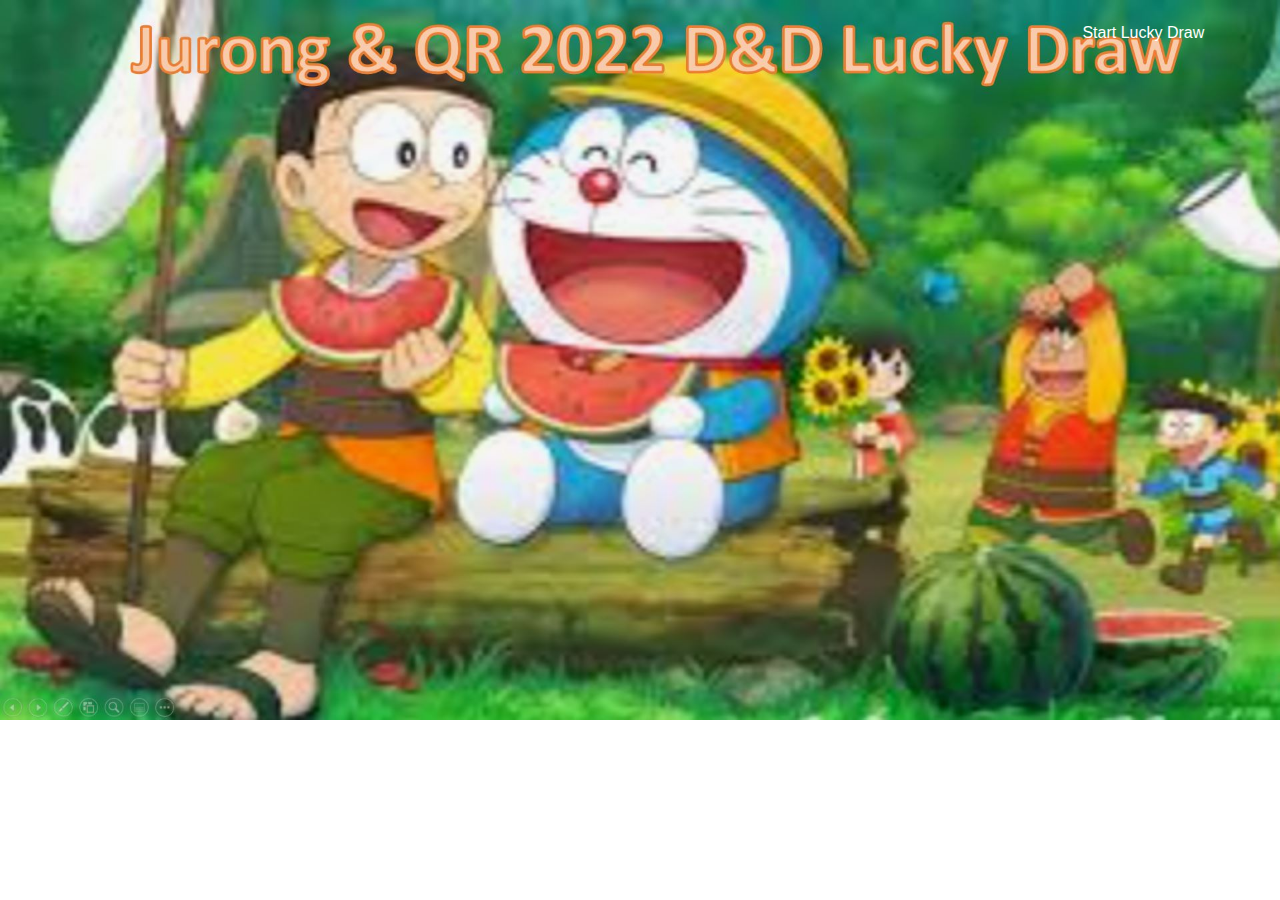
<file: index.html>
<!DOCTYPE html>
<html lang="en">
<head>
    <meta charset="UTF-8">
    <meta http-equiv="X-UA-Compatible" content="IE=edge">
    <meta name="viewport" content="width=device-width, initial-scale=1.0">
    <title>Jurong and QR 2022 Dinner & Dance Lucky Draw</title>
    <link rel="stylesheet" type="text/css" href="welcome.css">
</head>
<body>
    <div class="divWelcome">
        <p class="p1">
            <a href="LuckyDraw.html">Start Lucky Draw</a>
        </p>
    </div>
</body>
</html>
</file>
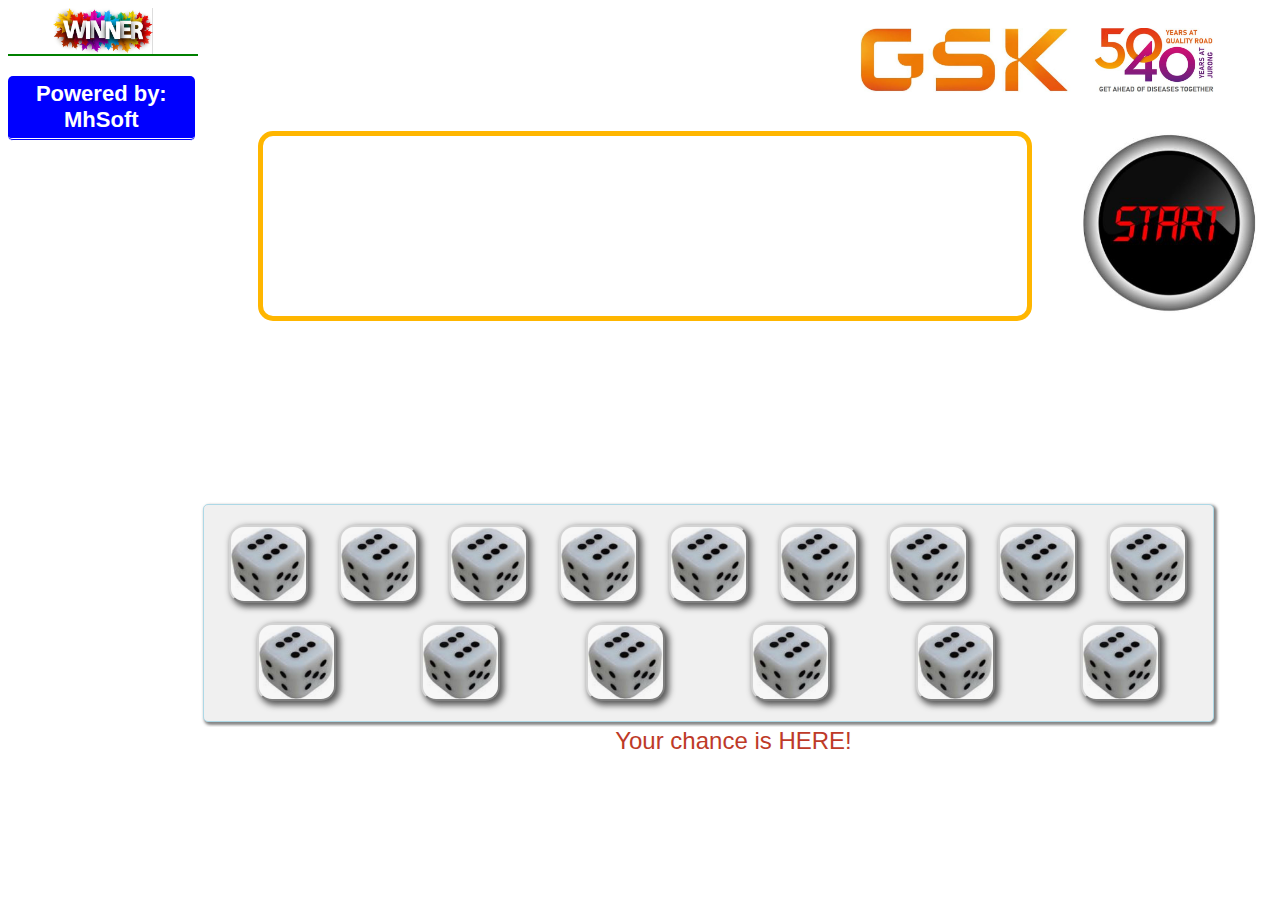
<file: LuckyDraw.html>
<!DOCTYPE html>
<html lang="en">
<head>
  <meta charset="UTF-8">
  <meta http-equiv="X-UA-Compatible" content="IE=edge">
  <meta name="viewport" content="width=device-width, initial-scale=1.0">
  <link rel="stylesheet" type="text/css" href="style.css">
  <title>JU&QR 2022 D&D Lucky Draw</title>
</head>
<body>
  <div class="cls0Draw">
    <div class="cls1Winners">
      <div class="cls2WinnerHeader"><img class="imgWinnersHeading" src="Winner.jpg" onclick="clearWinners()"></div>
      <div class="cls2WinnerList", id="idWinnerList"></div>
      <div class="cls2MSoft">Powered by: MhSoft</div>
    </div>

    <div class="cls1DrawWinners">
      <div class="cls2Logo">
        <img class="clsImg5040" src="GSK5040.JPG" onclick="showLocalWinners()">
      </div>

      <div class="cls2Ribbon" id="id2Ribbon">
        <div class="cls3Picked" id="idPicked" onclick="removeLastWinner()">
        </div>

        <div class="cls3Start">
          <img class="clsImgStart" id="idImgStart" onclick="startDraw()" src="StartDraw.jpg"/>
        </div>
      </div>

      <div class="cls2Participants" id="id2Participants">
        <canvas id="idCanvas"></canvas>
        <div class="cls3Participants" id="idParticipants">
        </div>
      </div>

      <div class="cls2Marquee">
        <div class="marquee" id="idMarquee">
          <div>Your chance is HERE!</div>
        </div>
      </div>

    </div>

  </div>
  <script src="./LuckyDraw.js"></script>
</body>
</html>
</file>
<file: welcome.css>
body {
    background-image: url("Background.JPG");
    background-repeat: no-repeat;
    background-size: cover;
    font-size:16px;
    font-family: Arial, Helvetica, sans-serif;
}

.divWelcome {
    width: 15%;
    height: 20vh;
    float: right;

}


a:link {
    color: white;
    background-color: transparent;
    text-decoration: none;
  }
  
  a:visited {
    color: pink;
    background-color: transparent;
    text-decoration: none;
  }
  
  a:hover {
    color: red;
    background-color: transparent;
    text-decoration: underline;
  }
  
  a:active {
    color: yellow;
    background-color: transparent;
    text-decoration: underline;
  }
</file>
<file: style.css>
body {
  background-color: white;
}
.cls0Draw {
  padding: 0px;
  height: fit-content;
}

.cls1Winners {  /* Logs/index.html: Box at left of the page containing Winners icon and drawn. */
  float: left;
  flex-wrap: wrap;
  background-color:white;
  width: 15%;
  height: fit-content;
  padding-right: 5px;
  text-align: top;
  -webkit-flex-flow: column wrap;
  flex-flow: column wrap;
  flex-direction: column;

  display: -ms-flexbox;
  display: -webkit-flex;
  display: flex;

  -ms-flex-align: top;
  -webkit-align-items: top;
  -webkit-box-align: top;
  align-items: top;
}

.cls2MSoft {
  margin-top: 20px;
  margin-right: 3px;
  padding: 5px;
  background-color: blue;
  color:white;
  font-family: Arial, Helvetica, sans-serif;
  font-weight: bold;
  border-bottom-style: double;
  text-align: center;
  font-size: 22px;
  border-radius: 5px;

  animation: blinker1 5s linear infinite;
}

@keyframes blinker1 {
  50% {
    opacity: 0.2;
  }
}

.clsImgStart {
  animation: blinker2 3s linear infinite;
}

@keyframes blinker2 {
  50% {
    opacity: 0.7;
  }
}

.cls1DrawWinners {  /* Logs/index.html: Box at left of the page containing Winners icon and drawn. */
  float: left;
  flex-wrap: wrap;
  background-color:white;
  width: 80%;
  height: 100%;
  text-align: center;
  -webkit-flex-flow: column wrap;
  flex-flow: column wrap;
  flex-direction: column;

  display: -ms-flexbox;
  display: -webkit-flex;
  display: flex;

  -ms-flex-align: top;
  -webkit-align-items: top;
  -webkit-box-align: top;
  align-items: top;
}

.cls2Logo {
  width: 100%;
  height: 75%;
  text-align: right;
}

.clsImg5040 {
  padding-top: 20px;
  padding-left: 5px;
  width: 35%;
}

.cls2Ribbon {  /* Logs/index.html: Box in lower part of the page containing winners drawn and all users to be drawn */
  float: left;
  border-color:  blue;
  border-width: 2px;

  margin-top: 3%;
  margin-bottom: 3%;
  margin-left: 5%;
  width: 100%;
  background: rgba(255,255,255,1);
  height: 20%;
  display: flex;
  flex-direction: row;
  vertical-align: middle;
  text-align: left;
}

.divHeading {
  font-family: Arial, Helvetica, sans-serif;
  width: 95%;
  height: 40px;
  font-size: 4vh;
  margin-left: 10px;
  margin-bottom: 10px;
  padding-bottom: 10px;
  display: flex;
  flex-direction: row;
}

.cls4Ribbon {  /* Logs/index.html: Box at the top of the page conataining Start/Stop button, CurrentOwner TextBox */
  margin-bottom: 3px;
  display: -webkit-flex;
  display: flex;
  -webkit-flex-flow: row wrap;
  flex-flow: row wrap;
}

.cls3Start {
  height: 180px;
  margin-left: 50px;
}

.clsImgStart {  /* Logs/index.html: Icon for the Start/Stop/Finished in the top-left of the page. */
  /*width: 50px;*/
  display: block;
  margin-left: auto;
  margin-right: auto;
  margin-top: 5px;
  width: 98%;
  height: 100%;
  cursor: pointer;
}

.cls3Picked {  /* Logs/index.html: Box at the top of the page containing CurrentOwner TextBox and Label. */
  margin-top: 3px;
  margin-bottom: 3px;
  flex-wrap: wrap;
  padding-left: 5px;
  /*background:rgb(255, 136, 0, 0.5);*/
  background:white;
  border: 5px solid rgb(255,182,0);
  border-radius: 15px;
  width: 75%;
  height: 180px;
  text-align: left;  /*was centre */
  font-family: Arial, Helvetica, sans-serif;
  font-weight: 800;
  font-size: 3.5vw; 
  text-size-adjust: auto;
  margin-left: 5px;
  color: orangered;
  z-index: 0;
}

.clsPicked {
  display: block;
  overflow: auto;
  position: relative;
  top: 0;
}

.cls2Participants {  /* Logs/index.html: Box in lower part of the page containing winners drawn and all users to be drawn */
  width: 100%;
  height: fit-content;
  text-align: center;
  display: flex;
  -webkit-flex-flow: row wrap;
  flex-flow: row wrap;
  /*
  background-image: url('Background.jpg');
  background-repeat: no-repeat;
  background-size: cover;
  */
}

.cls3Participants {  /*logs/index.html page: Box holding all users to be drawn.*/
  width: 100%;
  padding: 10px;
  border: 1pt solid lightblue;
  background-color: rgb(240,240,240);
  display: -webkit-flex;
  display: flex;
  -webkit-flex-flow: row wrap;
  flex-flow: row wrap;
  justify-content: space-around;
  margin-left: 0px;
  height: 100%;
  box-shadow: 2px 2px 3px 1px rgb(100, 100, 100, 0.8);
  border-radius: 5px;

  /*position: reletive;*/
  
}


.cls2WinnerHeader {  /*Logs/index.html: Box in the left of the page containing the icon for winners. */
  background-color: white;
  align-items: center;
  align-content: center;
}

.imgWinnersHeading {  /*Logs/index.html: Icon "Winners" located in the left of the page. */
  width: 100px;
  display: block;
  margin: 0 auto;
}

.cls2WinnerList {  /* Logs/index.html: Box at left of the page containing Winners drawn. */
  flex-wrap: wrap;
  border: 1px solid green;
  font-family: Arial, Helvetica, sans-serif;
  font-size:medium;
  /*width: 130px;*/
  height: fit-content;
  text-align: left;
  -webkit-flex-flow: column wrap;
  flex-flow: column wrap;
  flex-direction: column-reverse;

  display: -ms-flexbox;
  display: -webkit-flex;
  display: flex;

  -ms-flex-align: top;
  -webkit-align-items: top;
  -webkit-box-align: top;
  align-items: top;
}


.userName1 {  /*logs/index.html: Buttons for each individual user. */
  flex-wrap: wrap;
  font-family: Arial, Helvetica, sans-serif;
  font-size:small;
  border: 1px solid gray;
  width: fit-content;
  height: 15px;
  padding:5px;
  background:lightblue;
  margin-left: 5px;
  margin-right: 5px;
  border-radius: 5pt;
}

.clsCandidate {
  font-family: Arial, Helvetica, sans-serif;
  font-size: 30px;
  background-color: lightblue;
  color: rgb(100,100,100);
  padding: 10px;
  margin: 10px;
  border-radius: 15px;
  border-color: lightgray;
  box-shadow: 3px 3px 6px 1px rgb(50, 50, 50, 0.8);
}

.cls2Marquee {
  margin-top: 5px;
  display: flex;
  justify-content: center;
  align-items: center;
}

.marquee {
  width: 100%;
  background-color: white;
  white-space: nowrap;
}

.marquee div {
  font-size: 1.5rem;
  color: rgb(190,58,40);
  font-family: Verdana, Geneva, Tahoma, sans-serif;
  animation: animate 20s linear infinite;
}

@keyframes animate {
  50%{
    transform: translate(-30%, 0);
  }
}
</file>
